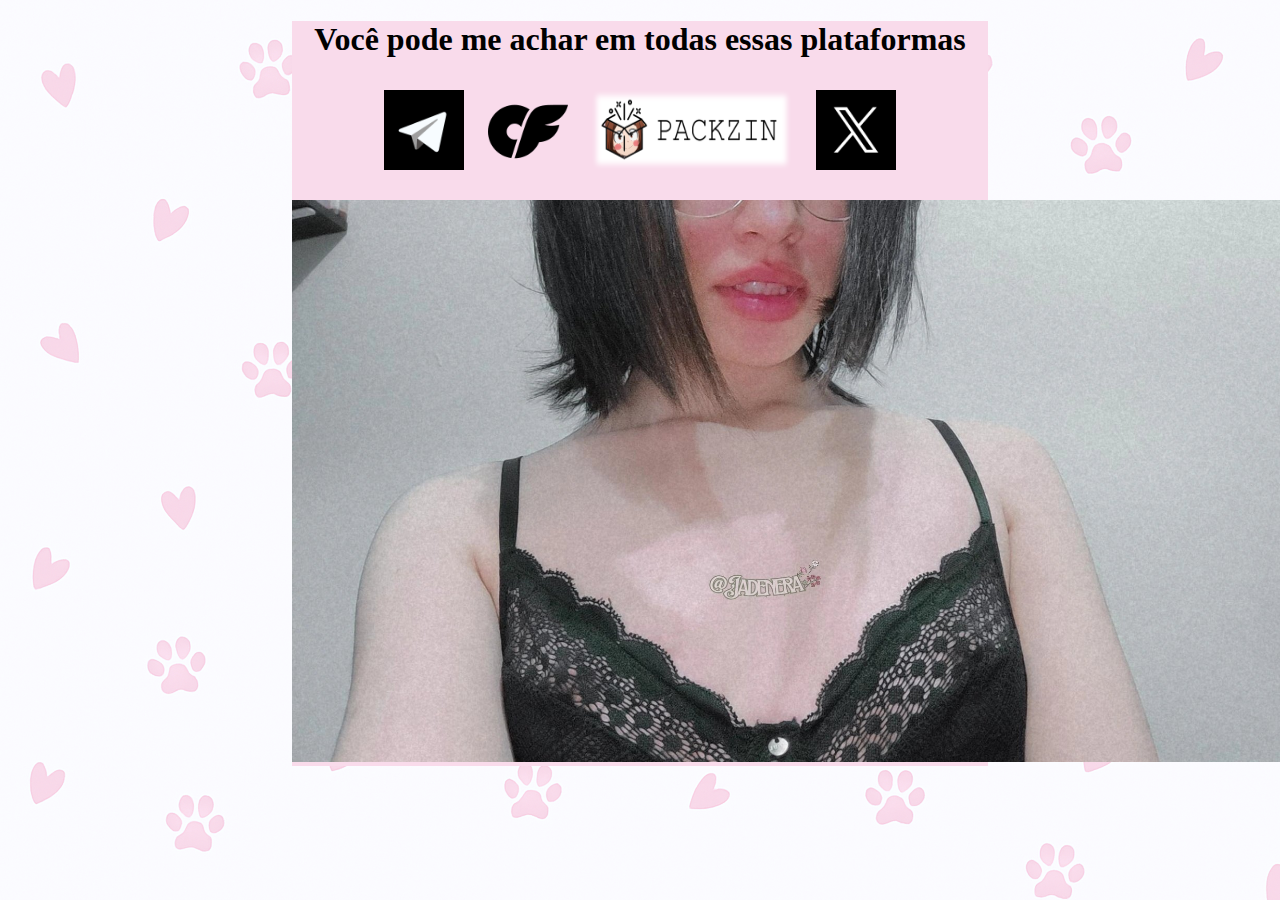
<file: portfolio/public/assets/contato.html>
<!DOCTYPE html>
<html lang="pt-br">
<head>
    <meta charset='utf-8'>
    <title>Contato</title>
    <meta name='viewport' content='width=device-width, initial-scale=1'>
    <link rel='stylesheet' type='text/css' media='screen' href='css/index.css'>
    <script src='js/main.js'></script>
</head>
<body>
    <div id="corpo-contato">
    <h1>Você pode me achar em todas essas plataformas</h1>
    <img src="img/Contato/Telegram.jpg" alt="telegram" style="width: 80px; height: 80px; margin: 10px;">
    <img src="img/Contato/icons8-onlyfans-100.png" alt="only-fans" style="width: 80px; height: 80px; margin: 10px;">
    <img src="img/Contato/packzin_logo_500.png" alt="packzin" style="width: 200px; height: 80px; margin: 10px;">
    <img src="img/Contato/x.jpg" alt="twitter-x" style="width: 80px; height: 80px; margin: 10px;">
    <p></p>
    <p></p>
    <img src="img/jade/GPGqXulXwAARSSQ.jpg" alt="jade-de-frente" style="width:1000px; height: auto;">
    </div>
</body>
</html>
</file>
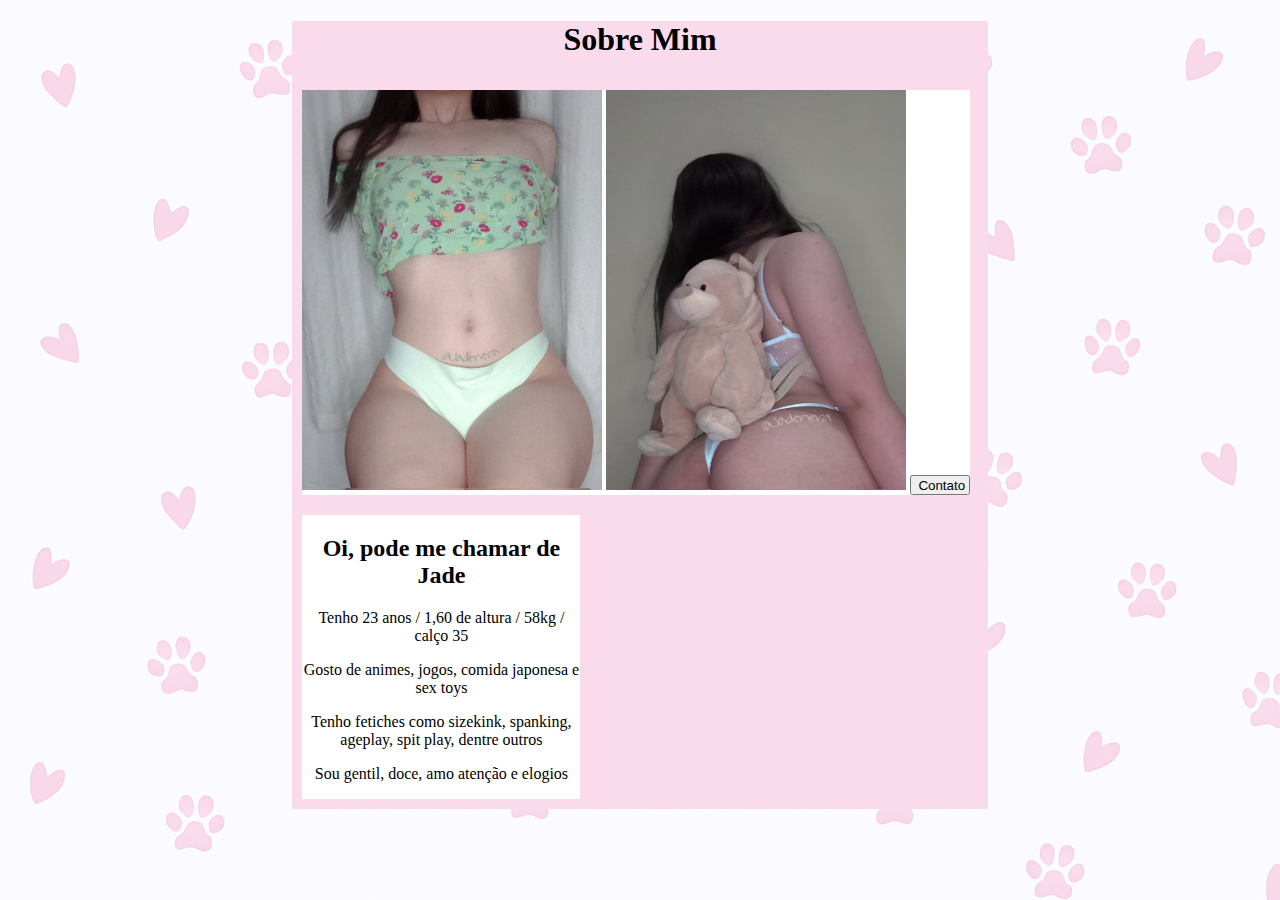
<file: portfolio/public/assets/sobre-mim.html>
<!DOCTYPE html>
<html lang="pt-br">
<head>
    <meta charset='utf-8'>
    <title>Sobre Mim</title>
    <meta name='viewport' content='width=device-width, initial-scale=1'>
    <link rel='stylesheet' type='text/css' media='screen' href='css/index.css'>
    <script src="js/main.js"></script>
</head>
<body>
    <header>

    </header>
    <main>

    </main>
    <section id="corpo">
        
        <h1 id="titulo">Sobre Mim</h1>

        <div id="fotos">
            <!-- aqui vai ser o espaço pra colocar umas fotos e um botao de contato -->
             <img src="img/jade/GChHQItWcAA3QUV.jpg" alt="Jade-de-verde" style="width: 300px; height: 400px; margin: 0px;">
             <img src="img/jade/GEKlrk1XoAAT8eD.jpg" alt="Jade-mochila" style="width: 300px; height: 400px; margin: 0px;" >
             <button id="btn-contato" type="button" onclick="redirecionarContato()" style="width: 60px; height: 20px;">Contato</button>

        </div>
        <div id="corpo-texto">
            <h2>Oi, pode me chamar de Jade</h2>
            <p>Tenho 23 anos / 1,60 de altura / 58kg / calço 35</p>
            <p>Gosto de animes, jogos, comida japonesa e sex toys</p>
            <p>Tenho fetiches como sizekink, spanking, ageplay, spit play, dentre outros</p>
            <p>Sou gentil, doce, amo atenção e elogios</p>
        </div>
        
    </section>
</body>
</html>

<!-- parte rosa mais escuro da div #FFE4FA-->
</file>
<file: portfolio/public/assets/css/index.css>
body{
	background-image: url('../img/background/novaTentativa.png');
}
#busca-navegacao{
	background-color: #ffffff;
	width: 55%; /* Usa x% da largura do container */
	margin: 0 auto; /* Centraliza horizontalmente */
	height: 35px; /* altura da area do header */
	
}
#corpo{
	background-color: #F9DBEB;
	width: 55%; /* Usa x% da largura do container */
	height: auto;
	margin: 0 auto; /* Centraliza horizontalmente */
}

#corpo-contato{
	background-color: #F9DBEB;
	width: 55%; /* Usa x% da largura do container */
	height: auto;
	margin: 0 auto; /* Centraliza horizontalmente */
	text-align: center;

}
/* parte do site onde vai ter uma amostra de fotos pra contrastar com o texto */
#fotos{
	background-color: white;
/* 	width: 50%;
	height: auto; */
	margin: 10px;
	display: inline-block;
	

}

.grid-container{
	display: grid;
	grid-template-columns: 50% 40%;
	display: inline-block; 
}
/* parte do site que vai ter um texto descritivo sobre algo */
#corpo-texto{
	background-color: #ffffff;
	width: 40%;   /*Usa x% da largura do container */
	height: auto;
	margin: 10px; /* Centraliza horizontalmente */
	text-align: center;
	display: inline-block;
}
#titulo{
	text-align: center;
}
</file>
